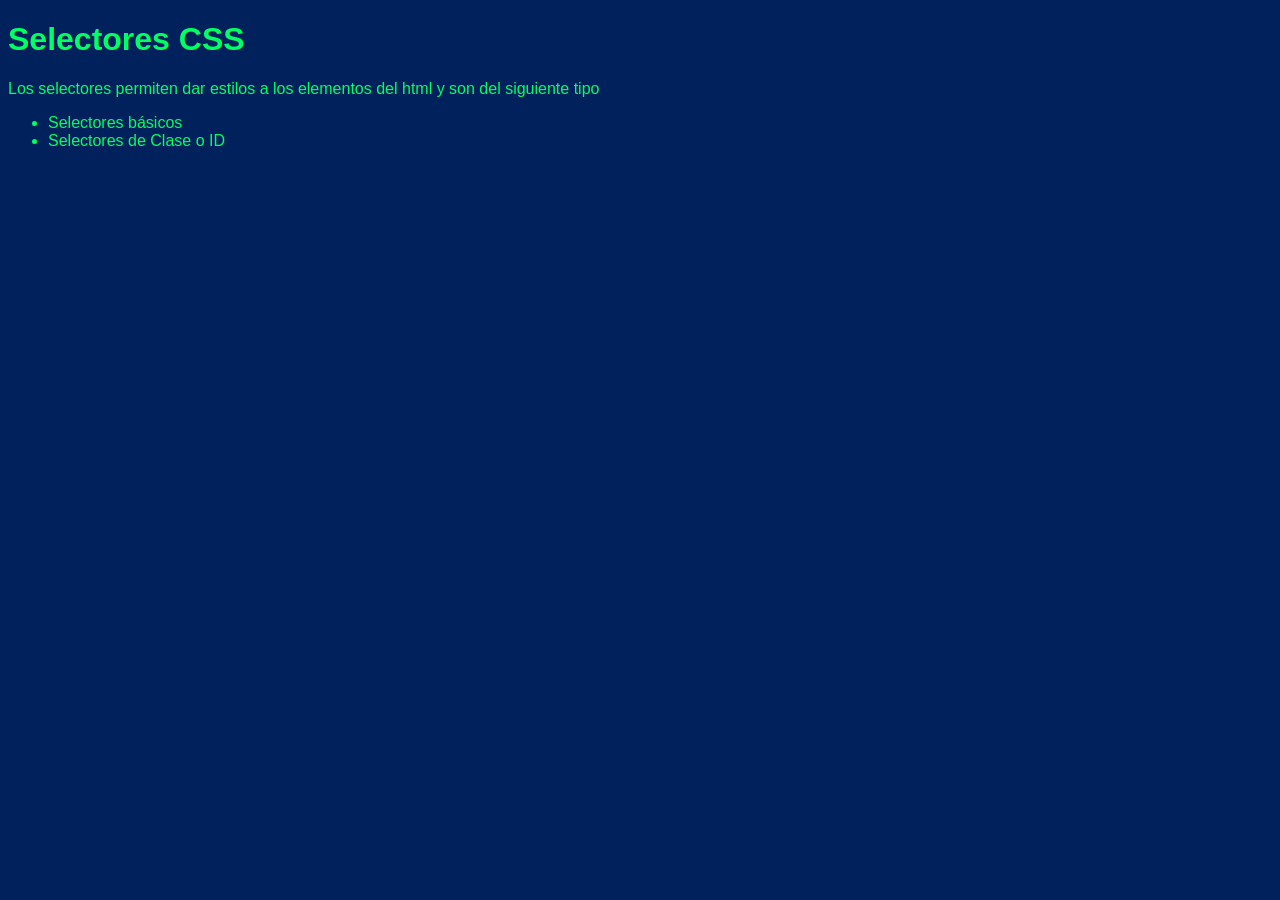
<file: 02-Selectores/index.html>
<!DOCTYPE html>
<html lang="en"> 
<head>
    <meta charset="UTF-8">
    <meta name="viewport" content="width=device-width, initial-scale=1.0">
    <title>Selectores CSS</title>
    <link rel="stylesheet" href="./style.css">
</head>
<body>
    <h1>Selectores CSS</h1>
    <p>Los selectores permiten dar estilos a los elementos del html y son del siguiente tipo</p>
    <ul>
        <li>Selectores básicos</li>
        <li>Selectores de Clase o ID</li>
    </ul>
</body>
</html>
</file>
<file: 02-Selectores/style.css>
/* 

    Sintaxis de CSS

    Consta de 3 elementos:
    Selector {
        Propiedad: Valor;
        ...
    }

    Selector: Elemento al que le vamos aplicar estilos.
    Propiedad: Característica que queremos modificar o estara definido dentro del elemento.
    Valor: Es el estilo que le vamos a dar a la propiedad.

    IMPORTANTE: El conjunto de tres elementos se conoce como regla CSS.
  
*/

body {
    background-color: #00215b;
    font-family: Helvetica, sans-serif;
    color: #00ff62;
}
</file>
